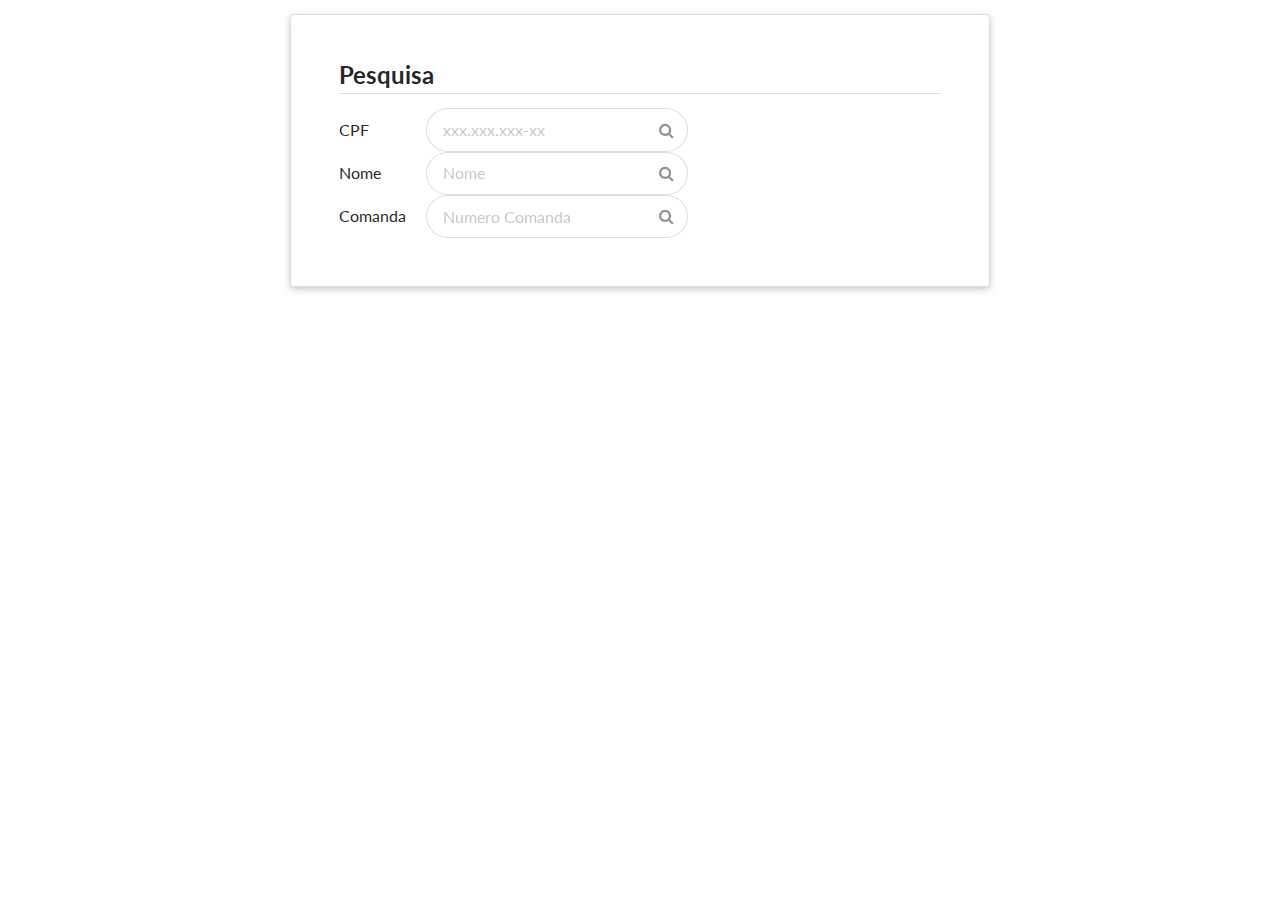
<file: WebContent/pages/index.html>
<!DOCTYPE html>
<html>
<head>
  <meta charset="utf-8"/>
  <meta name="viewport" content="width=device-width, initial-scale=1.0">
  <title>Pesquisa</title>
  <link rel="icon" href="img/icons/favicon.ico" type="image/x-icon">
  <link rel="stylesheet" type="text/css" href="lib/semantic/dist/semantic.min.css">
  <link rel="stylesheet" type="text/css" href="css/style.css">

<script src="lib/semantic/examples/assets/library/jquery.min.js"></script>
<script src="lib/semantic/dist/semantic.min.js"></script>

  <script type="text/javascript">


  $( document ).ready(function() {

    $('.ui.dropdown').dropdown();
    $('.ui.checkbox').checkbox();

    var content = [{
          title: 'Rodrigo Santiago Silva',
          description: 'Cliente',
        },{
          title: 'Outro Usuário Qualquer',
          description: 'Cliente',
        }];
    $('.ui.search')
      .search({
        source : content,
        searchFields   : [
          'title'
        ],
        searchFullText: false
      });
});


  </script>
</head>
<body>
<header>

</header>

  <div class="ui raised very padded text container segment">
    <h2 class="ui dividing header">Pesquisa</h2>
    <div style="display:table">
      <div class="ui search" style="margin-top:20px;display: table-row;">
        <div style="display: table-cell;vertical-align: middle;padding-right:20px;">CPF</div>
        <div class="ui icon input " style="display: table-cell;">
          <input class="prompt" placeholder="xxx.xxx.xxx-xx" type="text">
          <i class="search icon"></i>
        </div>

        <div class="results"></div>
      </div>

    <div class="ui search" style="margin-top:20px;display: table-row;">
        <div style="display: table-cell;vertical-align: middle;padding-right:20px;"><p>Nome</p> </div>
        <div class="ui icon input " style="display: table-cell;">
          <input class="prompt" placeholder="Nome" type="text">
          <i class="search icon"></i>
        </div>
        <div class="results"></div>
      </div>

      <div class="ui search" style="margin-top:20px;display: table-row;">
        <div style="display: table-cell;vertical-align: middle;padding-right:20px;"><p>Comanda</p> </div>
        <div class="ui icon input " style="display: table-cell;">
          <input class="prompt" placeholder="Numero Comanda" type="text">
          <i class="search icon"></i>
        </div>
        <div class="results"></div>
      </div>
    </div>
  </div>
</body>
</html>
</file>
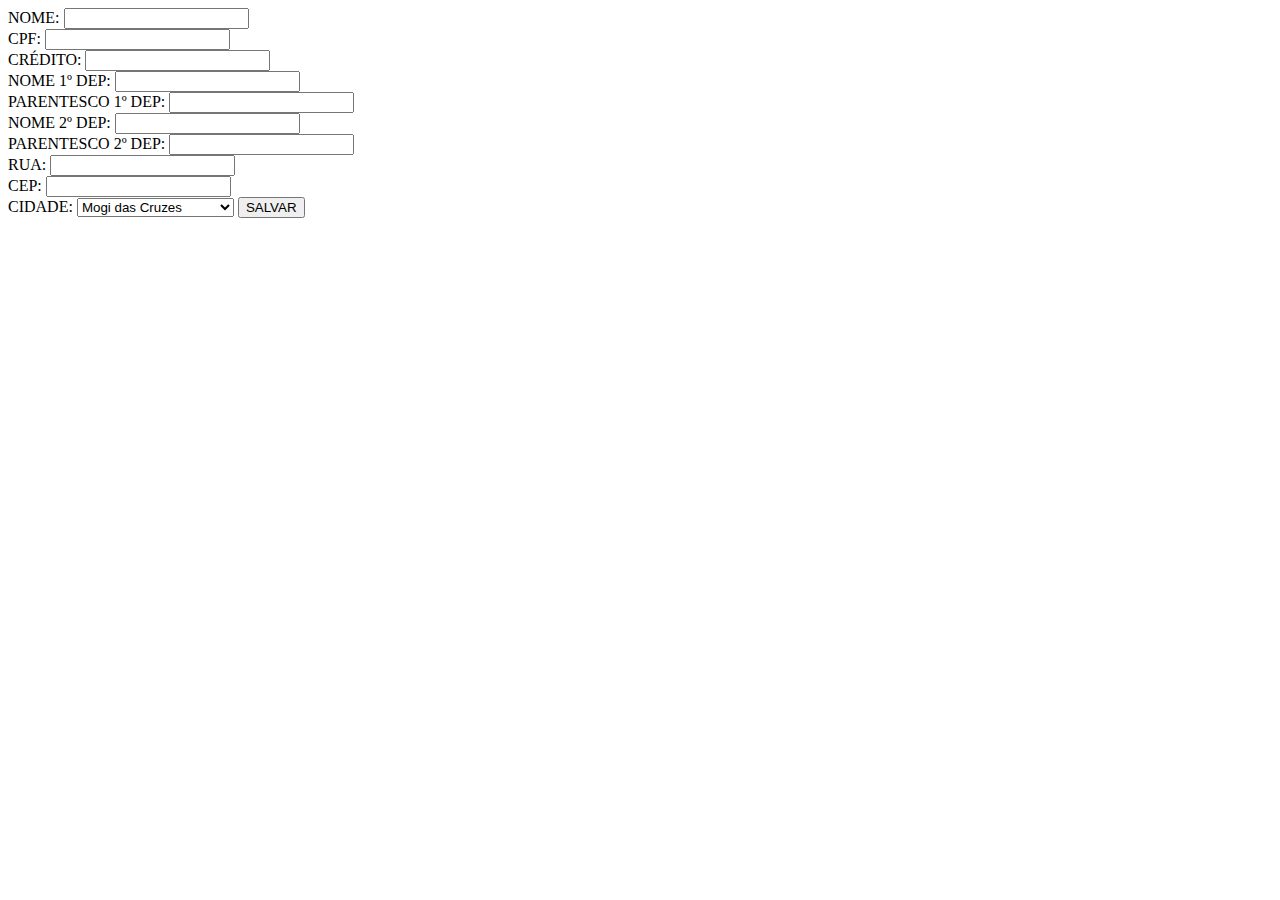
<file: WebContent/pages/FrmCliente.html>
<!DOCTYPE html>
<html>
<head>
<meta charset="ISO-8859-1">
<title>::: CADASTRO DE CLIENTE :::</title>
</head>
<body>
 <form action="SalvarCliente?entidade=CLIENTE" method="post">
 	<label for="txtNome">NOME:</label>
 	<input type="text" id="txtNome" name="txtNome"/>
 	<br>
 	
 	<label for="txtCpf">CPF:</label>
 	<input type="text" id="txtCpf" name="txtCpf"/>
 	<br>
 	
 	<label for="txtCredito">CR�DITO:</label>
 	<input type="text" id="txtCredito" name="txtCredito"/>
 	<br>
 	
 	<label for="txtDep1">NOME 1� DEP:</label>
 	<input type="text" id="txtDep1" name="txtDep1"/>
 	<br>
 	
 	<label for="txtPar1">PARENTESCO 1� DEP:</label>
 	<input type="text" id="txtPar1" name="txtPar1"/>
 	<br>
 	
 	<label for="txtDep2">NOME 2� DEP:</label>
 	<input type="text" id="txtDep2" name="txtDep2"/>
 	<br>
 	
 	<label for="txtPar2">PARENTESCO 2� DEP:</label>
 	<input type="text" id="txtPar2" name="txtPar2"/>
 	<br>
 	
 	<label for="txtRua">RUA:</label>
 	<input type="text" id="txtRua" name="txtRua"/>
 	<br>
 	
 	<label for="txtCep">CEP:</label>
 	<input type="text" id="txtCep" name="txtCep"/>
 	<br>
 	<label for="cbCidade">CIDADE:</label>
 	<select id="cbCidade" name="cbCidade">
 		<option value="Mogi das Cruzes">Mogi das Cruzes</option>
 		<option value="S�o Jos� dos Campos">S�o Jos� dos Campos</option>
 		<option value="S�o Paulo">S�o Paulo</option>
 		<option value="Rio de Janeiro">Rio de Janeiro</option>
 	</select>
 	
 	<input type="submit" id="btOperacao" name="btOperacao" value="SALVAR">
 	
 </form>
</body>
</html>
</file>
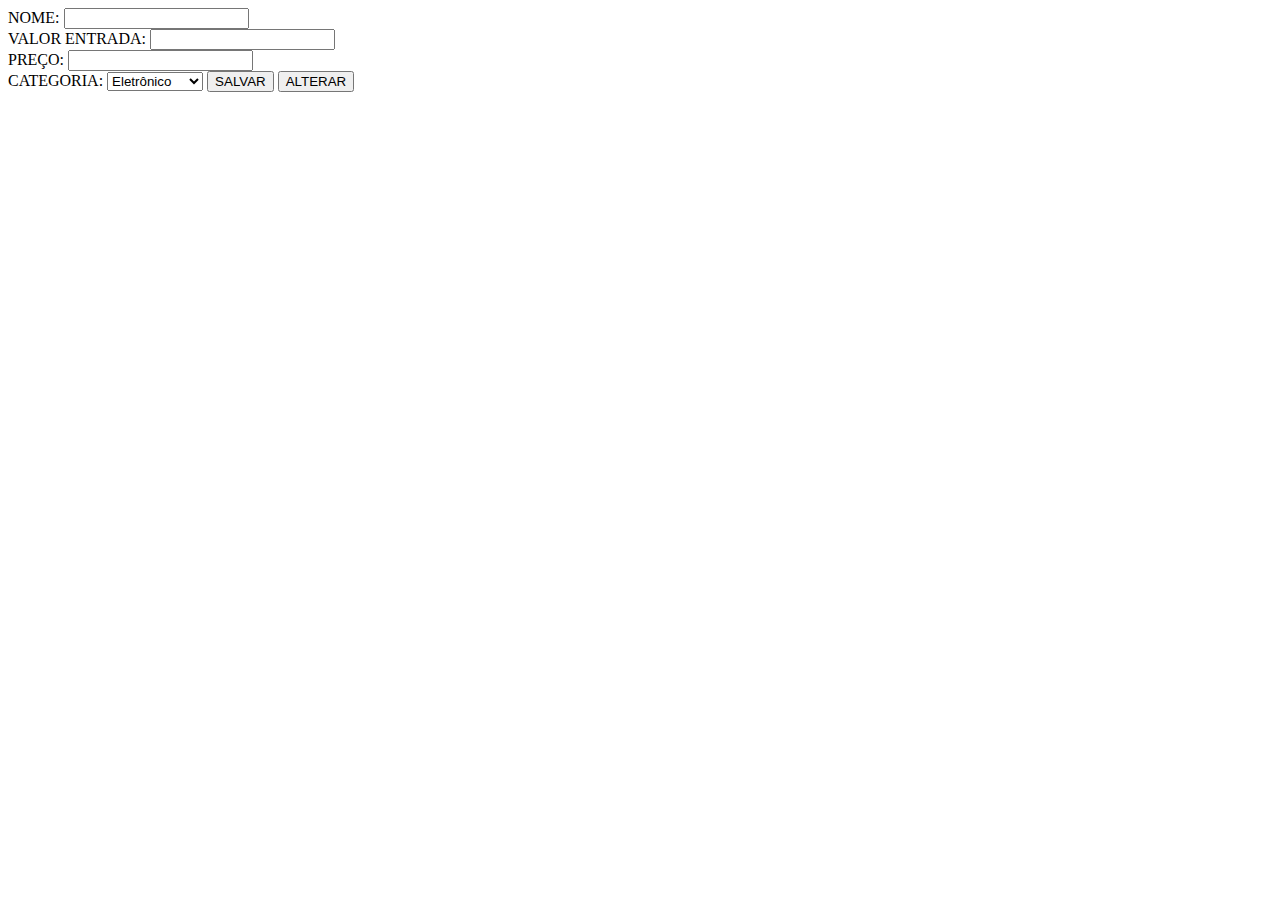
<file: WebContent/pages/FrmProduto.html>
<!DOCTYPE html>
<html>
<head>
<meta charset="ISO-8859-1">
<title>::: CADASTRO DE PRODUTO :::</title>
</head>
<body>
 <form action="SalvarProduto" method="post">
 	<label for="txtNome">NOME:</label>
 	<input type="text" id="txtNome" name="txtNome"/>
 	<br>
 	
 	<label for="txtValorEntrada">VALOR ENTRADA:</label>
 	<input type="text" id="txtValorEntrada" name="txtValorEntrada"/>
 	<br>
 	
 	<label for="txtPreco">PRE�O:</label>
 	<input type="text" id="txtPreco" name="txtPreco"/>
 	<br>
 	
 	
 	<label for="cbCategoria">CATEGORIA:</label>
 	<select id="cbCategoria" name="cbCategoria">
 		<option value="Eletronico">Eletr�nico</option>
 		<option value="Alimentacao">Alimenta��o</option>
 		<option value="Papelaria">Papelaria</option>
 		
 	</select>
 	
 	<input type="submit" id="btOperacao" name="btOperacao" value="SALVAR"> 	
 	<input type="submit" id="btOperacao" name="btOperacao" value="ALTERAR">
 	
 </form>
</body>
</html>
</file>
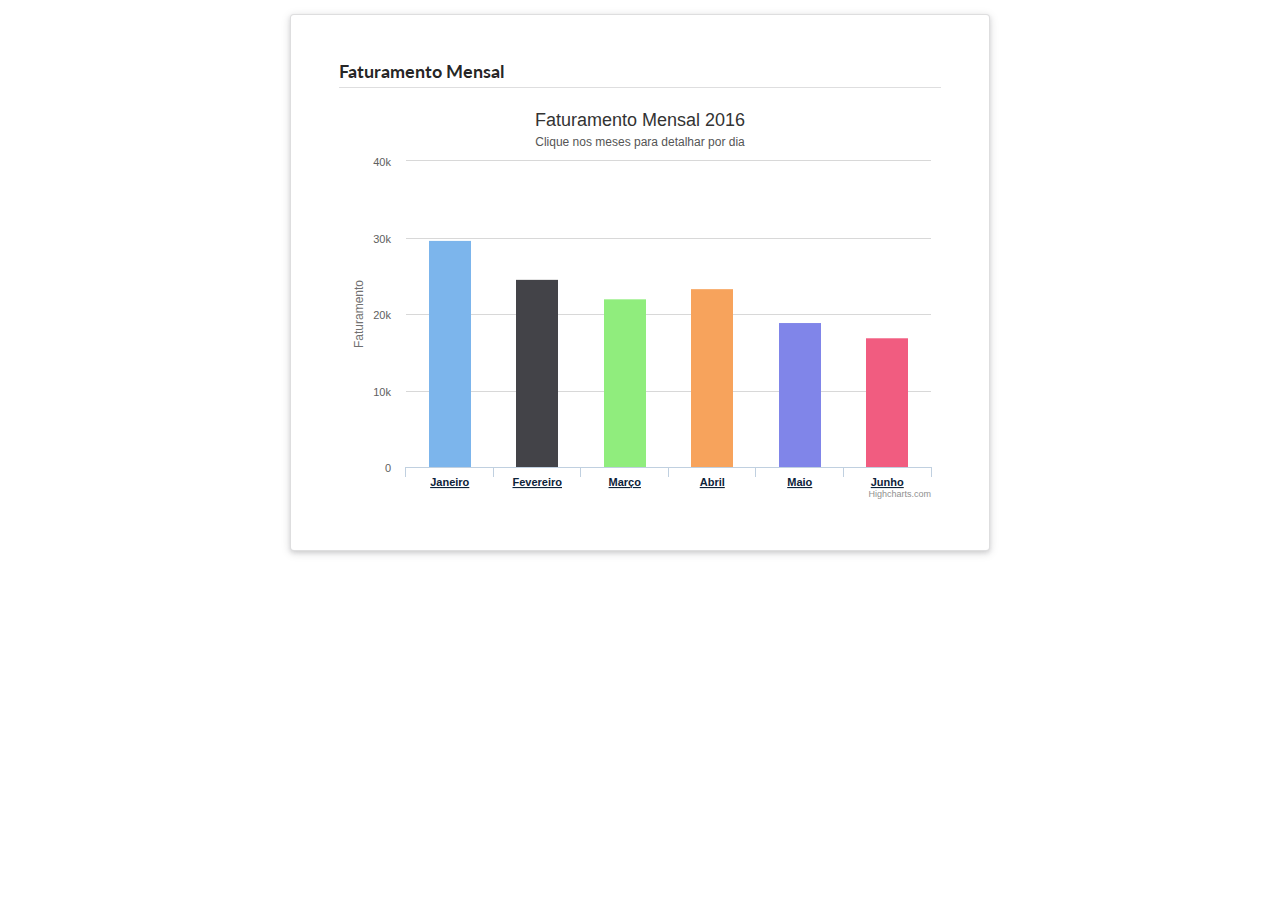
<file: WebContent/pages/grafico.html>
<!DOCTYPE html>
<html>
  <head>
    <meta charset="utf-8"/>
    <meta name="viewport" content="width=device-width, initial-scale=1.0">
    <title>Cliente</title>
    <link rel="icon" href="img/icons/favicon.ico" type="image/x-icon">
    <link rel="stylesheet" type="text/css" href="lib/semantic/dist/semantic.min.css">
    <link rel="stylesheet" type="text/css" href="css/style.css">

    <script src="lib/semantic/examples/assets/library/jquery.min.js"></script>
    <script src="lib/semantic/dist/semantic.min.js"></script>

    <script src="js/highcharts.js"></script>
    <script src="js/data.js"></script>
    <script src="js/drilldown.js"></script>

    <script type="text/javascript">


    $( document ).ready(function() {

      $(function () {
    // Create the chart
    $('#container').highcharts({
        chart: {
            type: 'column'
        },
        title: {
            text: 'Faturamento Mensal 2016'
        },
        subtitle: {
            text: 'Clique nos meses para detalhar por dia'
        },
        xAxis: {
            type: 'category'
        },
        yAxis: {
            title: {
                text: 'Faturamento'
            }

        },
        legend: {
            enabled: false
        },
        plotOptions: {
            series: {
                borderWidth: 0,
                dataLabels: {
                    enabled: true,
                    format: 'R$ {point.y:.2f}'
                }
            }
        },

        tooltip: {
            headerFormat: '<span style="font-size:11px">{series.name}</span><br>',
            pointFormat: '<span style="color:{point.color}">{point.name}</span>: R$ <b>{point.y:.2f}</b> de faturamento<br/>'
        },

        series: [{
            name: 'Brands',
            colorByPoint: true,
            data: [{
                name: 'Janeiro',
                y: 35000,
                drilldown: 'Janeiro'
            }, {
                name: 'Fevereiro',
                y: 29000,
                drilldown: 'Fevereiro'
            }, {
                name: 'Março',
                y: 26000,
                drilldown: 'Março'
            }, {
                name: 'Abril',
                y: 27560,
                drilldown: 'Abril'
            }, {
                name: 'Maio',
                y: 22300,
                drilldown: 'Maio'
            }, {
                name: 'Junho',
                y: 20000,
                drilldown: 'Junho'
            }]
        }],
        drilldown: {
            series: [{
                name: 'Janeiro',
                id: 'Janeiro',
                data: [{name:'Semana um',
                        y:10000,
                        drilldown:'Janeiro_um'}
                    ,
                    [
                        'Semana dois',
                        10000
                    ],
                    [
                        'Semana tres',
                        6000
                    ],
                    [
                        'Semana quatro',
                        6000
                    ]
                ]
            }, {
                name: 'Fevereiro',
                id: 'Fevereiro',
                data: [
                    [
                        'Semana um',
                        2.76
                    ],
                    [
                        'Semana dois',
                        2.32
                    ],
                    [
                        'Semana tres',
                        2.31
                    ],
                    [
                        'Semana quatro',
                        1.27
                    ]
                ]
            }, {
                name: 'Março',
                id: 'Março',
                data: [
                    [
                        'Semana um',
                        2.76
                    ],
                    [
                        'Semana dois',
                        2.32
                    ],
                    [
                        'Semana tres',
                        2.31
                    ],
                    [
                        'Semana quatro',
                        1.27
                    ]
                ]
            }, {
                name: 'Abril',
                id: 'Abril',
                data: [
                    [
                        'Semana um',
                        2.76
                    ],
                    [
                        'Semana dois',
                        2.32
                    ],
                    [
                        'Semana tres',
                        2.31
                    ],
                    [
                        'Semana quatro',
                        1.27
                    ]
                ]
            }, {
                name: 'Maio',
                id: 'Maio',
                data: [
                    [
                        'Semana um',
                        2.76
                    ],
                    [
                        'Semana dois',
                        2.32
                    ],
                    [
                        'Semana tres',
                        2.31
                    ],
                    [
                        'Semana quatro',
                        1.27
                    ]
                ]
            }, {
                name: 'Junho',
                id: 'Junho',
                data: [
                    [
                        'Semana um',
                        2.76
                    ],
                    [
                        'Semana dois',
                        2.32
                    ],
                    [
                        'Semana tres',
                        2.31
                    ],
                    [
                        'Semana quatro',
                        1.27
                    ]
                ]
            },{
                name: 'Janeiro Semana Um',
                id: 'Janeiro_um',
                data: [
                    [
                        '1',
                        3000
                    ],
                    [
                        '2',
                        3000
                    ],
                    [
                        '3',
                        2000
                    ],
                    [
                        '4',
                        3000
                    ],
                    [
                        '5',
                        2000
                    ],
                    [
                        '6',
                        4000
                    ],
                    [
                        '7',
                        3000
                    ]
                ]
            }]
        }
    });
});


  });


    </script>
  </head>
  <body>
  <header>

  </header>
    <div class="ui raised very padded text container segment">
      <h3 class="ui dividing header">Faturamento Mensal</h3>
      <div id="container" style="min-width: 310px; height: 400px; margin: 0 auto"></div>
    </div>
  </body>
</html>
</file>
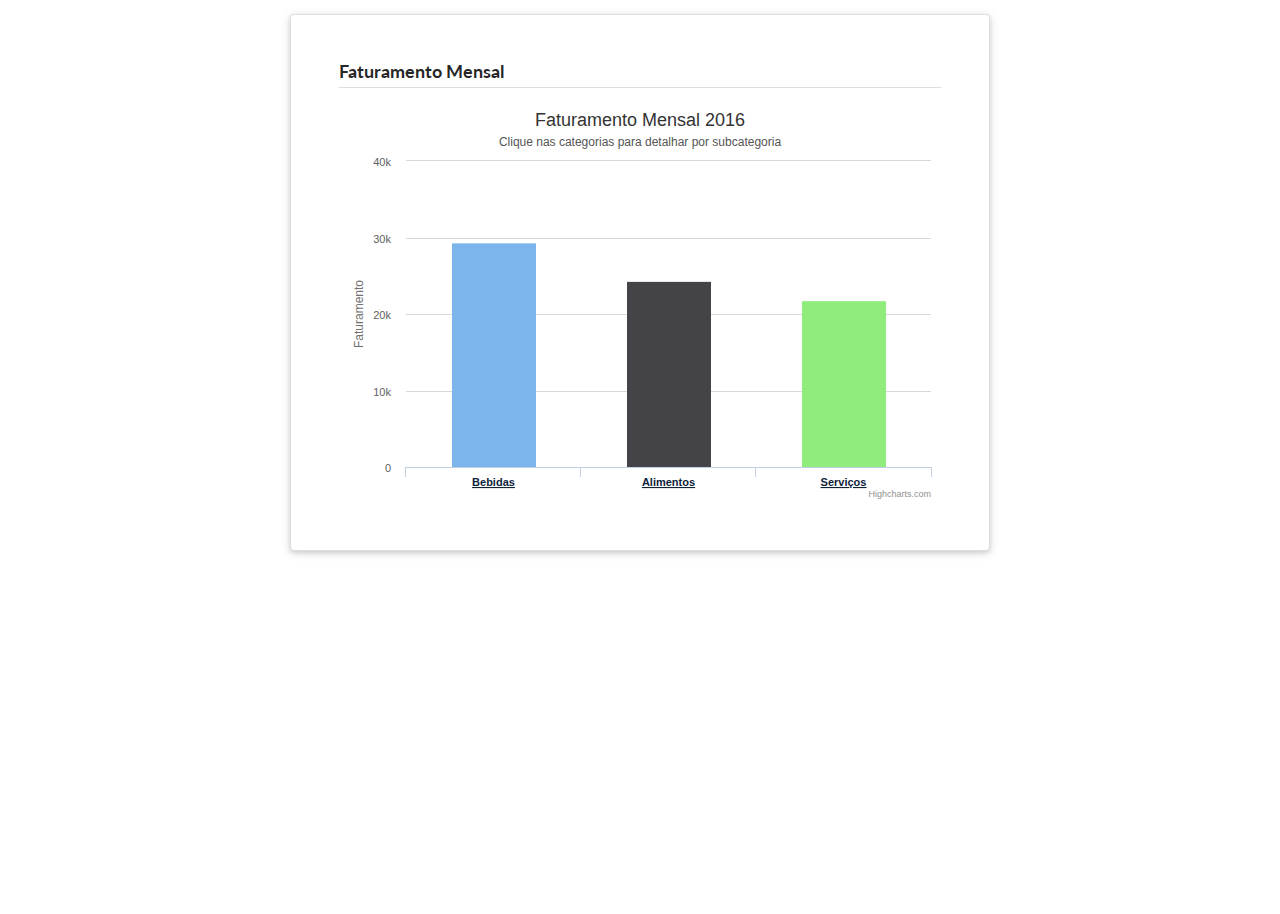
<file: WebContent/pages/graficoFaturamentoCategoria.html>
<!DOCTYPE html>
<html>
  <head>
    <meta charset="utf-8"/>
    <meta name="viewport" content="width=device-width, initial-scale=1.0">
    <title>Cliente</title>
    <link rel="icon" href="img/icons/favicon.ico" type="image/x-icon">
    <link rel="stylesheet" type="text/css" href="lib/semantic/dist/semantic.min.css">
    <link rel="stylesheet" type="text/css" href="css/style.css">

    <script src="lib/semantic/examples/assets/library/jquery.min.js"></script>
    <script src="lib/semantic/dist/semantic.min.js"></script>

    <script src="js/highcharts.js"></script>
    <script src="js/data.js"></script>
    <script src="js/drilldown.js"></script>

    <script type="text/javascript">


    $( document ).ready(function() {

      $(function () {
    // Create the chart
    $('#container').highcharts({
        chart: {
            type: 'column'
        },
        title: {
            text: 'Faturamento Mensal 2016'
        },
        subtitle: {
            text: 'Clique nas categorias para detalhar por subcategoria'
        },
        xAxis: {
            type: 'category'
        },
        yAxis: {
            title: {
                text: 'Faturamento'
            }

        },
        legend: {
            enabled: false
        },
        plotOptions: {
            series: {
                borderWidth: 0,
                dataLabels: {
                    enabled: true,
                    format: 'R$ {point.y:.2f}'
                }
            }
        },

        tooltip: {
            headerFormat: '<span style="font-size:11px">{series.name}</span><br>',
            pointFormat: '<span style="color:{point.color}">{point.name}</span>: R$ <b>{point.y:.2f}</b> de faturamento<br/>'
        },

        series: [{
            name: 'Brands',
            colorByPoint: true,
            data: [{
                name: 'Bebidas',
                y: 35000,
                drilldown: 'Bebidas'
            }, {
                name: 'Alimentos',
                y: 29000,
                drilldown: 'Alimentos'
            }, {
                name: 'Serviços',
                y: 26000,
                drilldown: 'Serviços'
            }]
        }],
        drilldown: {
            series: [{
                name: 'Bebidas',
                id: 'Bebidas',
                data: [{name:'Cerveja',
                        y:10000,
                        drilldown:'bebidasSub'}
                    ,
                    [
                        'Tequila',
                        10000
                    ],
                    [
                        'Whisky',
                        6000
                    ],
                    [
                        'Vodka',
                        6000
                    ]
                ]
            }, {
                name: 'Alimentos',
                id: 'Alimentos',
                data: [
                    [
                        'Porção fritas',
                        29
                    ],
                    [
                        'X Bacon',
                        30
                    ],
                    [
                        'Porção Calabresa',
                        15
                    ],
                    [
                        'Arroz e feijão com farofa',
                        125
                    ]
                ]
            }, {
                name: 'Serviços',
                id: 'Serviços',
                data: [
                    [
                        'Massagem',
                        200
                    ],
                    [
                        'Chapelaria',
                        150
                    ],
                    [
                        'Arco e flecha',
                        253.2
                    ],
                    [
                        'Estacionamento',
                        120.8
                    ]
                ]
            }, {
                name: 'Janeiro Semana Um',
                id: 'bebidasSub',
                data: [
                    [
                        'Skol lata 269ml',
                        3000
                    ],
                    [
                        'Brahma lata 269ml',
                        3000
                    ],
                    [
                        'Heineken 470ml',
                        2000
                    ],
                    [
                        'budweiser 370ml',
                        3000
                    ],
                    [
                        'heineken garrafa 600ml',
                        2000
                    ],
                    [
                        'budweiser garrafa 1l',
                        4000
                    ],
                    [
                        'stella artois garrafa 990ml',
                        3000
                    ]
                ]
            }]
        }
    });
});


  });


    </script>
  </head>
  <body>
  <header>

  </header>
    <div class="ui raised very padded text container segment">
      <h3 class="ui dividing header">Faturamento Mensal</h3>
      <div id="container" style="min-width: 310px; height: 400px; margin: 0 auto"></div>
    </div>
  </body>
</html>
</file>
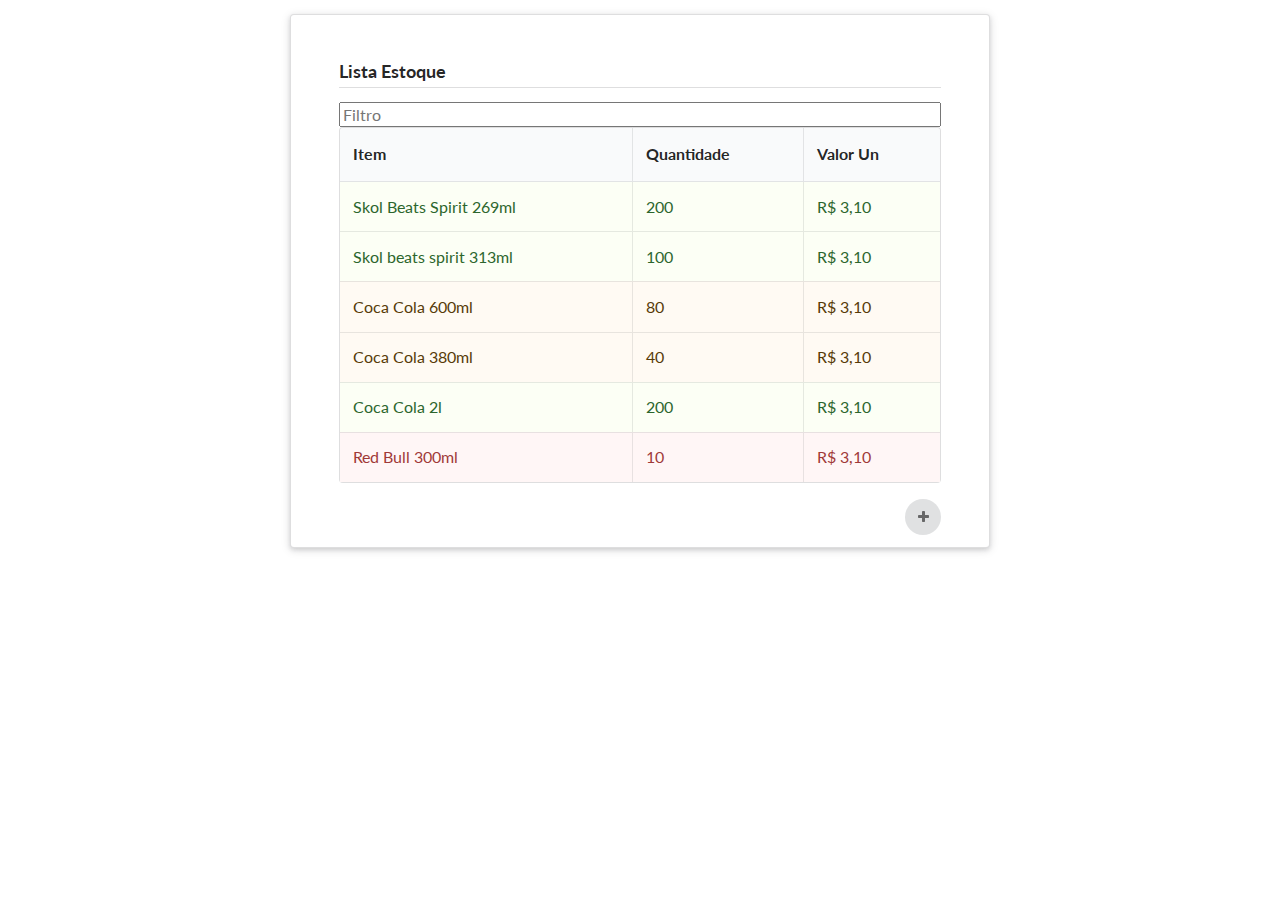
<file: WebContent/pages/listaEstoque.html>
<!DOCTYPE html>
<html>
<head>
  <meta charset="utf-8"/>
  <meta name="viewport" content="width=device-width, initial-scale=1.0">
  <title>Lista Estoque</title>
  <link rel="icon" href="img/icons/favicon.ico" type="image/x-icon">
  <link rel="stylesheet" type="text/css" href="lib/semantic/dist/semantic.min.css">
  <link rel="stylesheet" type="text/css" href="css/style.css">

  <script src="lib/semantic/examples/assets/library/jquery.min.js"></script>
  <script src="lib/semantic/dist/semantic.min.js"></script>
  <script src="js/list.js"></script>


  <script type="text/javascript">


  $( document ).ready(function() {

    $('.ui.dropdown').dropdown();
    $('.ui.checkbox').checkbox();

    var content = [{
          title: 'Horse',
          description: 'An Animal',
        },{
          title: 'Cow',
          description: 'Another Animal',
        }];
    $('.ui.search')
      .search({
        source : content,
        searchFields   : [
          'title'
        ],
        searchFullText: false
      });

      var options = {
        valueNames: [ 'name']
      };

      var userList = new List('users', options);

      $('.basic.modal').modal('setting', 'closable', false).modal('show');
      $('.ui.modal').modal();
  });




  </script>
</head>
<body>
<header>

</header>

  <div class="ui raised very padded text container segment">
    <h3 class="ui dividing header">Lista Estoque</h3>
    <div id="users">
      <div class="one field">
        <div class="field">
          <input class="search" style="width:100%;float:left;" placeholder="Filtro" />
        </div>
      </div>


      <table class="ui selectable celled table">
        <thead>
          <tr>
            <th class="sort" data-sort="name">Item</th>
            <th>Quantidade</th>
            <th>Valor Un</th>
          </tr>
        </thead>
        <tbody class="list">
          <tr class="positive">
            <td class="name">Skol Beats Spirit 269ml</td>
            <td>200</td>
            <td>R$ 3,10</td>
          </tr>
          <tr class="positive">
            <td class="name">Skol beats spirit 313ml</td>
            <td>100</td>
            <td>R$ 3,10</td>
          </tr>
          <tr class="warning">
            <td class="name">Coca Cola 600ml</td>
            <td>80</td>
            <td>R$ 3,10</td>
          </tr>
          <tr class="warning">
            <td class="name">Coca Cola 380ml</td>
            <td>40</td>
            <td>R$ 3,10</td>
          </tr>
          <tr class="positive">
            <td class="name">Coca Cola 2l</td>
            <td>200</td>
            <td>R$ 3,10</td>
          </tr>
          <tr class="negative">
            <td class="name">Red Bull 300ml</td>
            <td>10</td>
            <td>R$ 3,10</td>
          </tr>
        </tbody>
      </table>
      <button class="ui circular add icon button right floated" onclick="window.location.href = 'cadastroEstoque.html';">
        <i class="add icon"></i>
      </button>
    </div>
  </div>

</body>
</html>
</file>
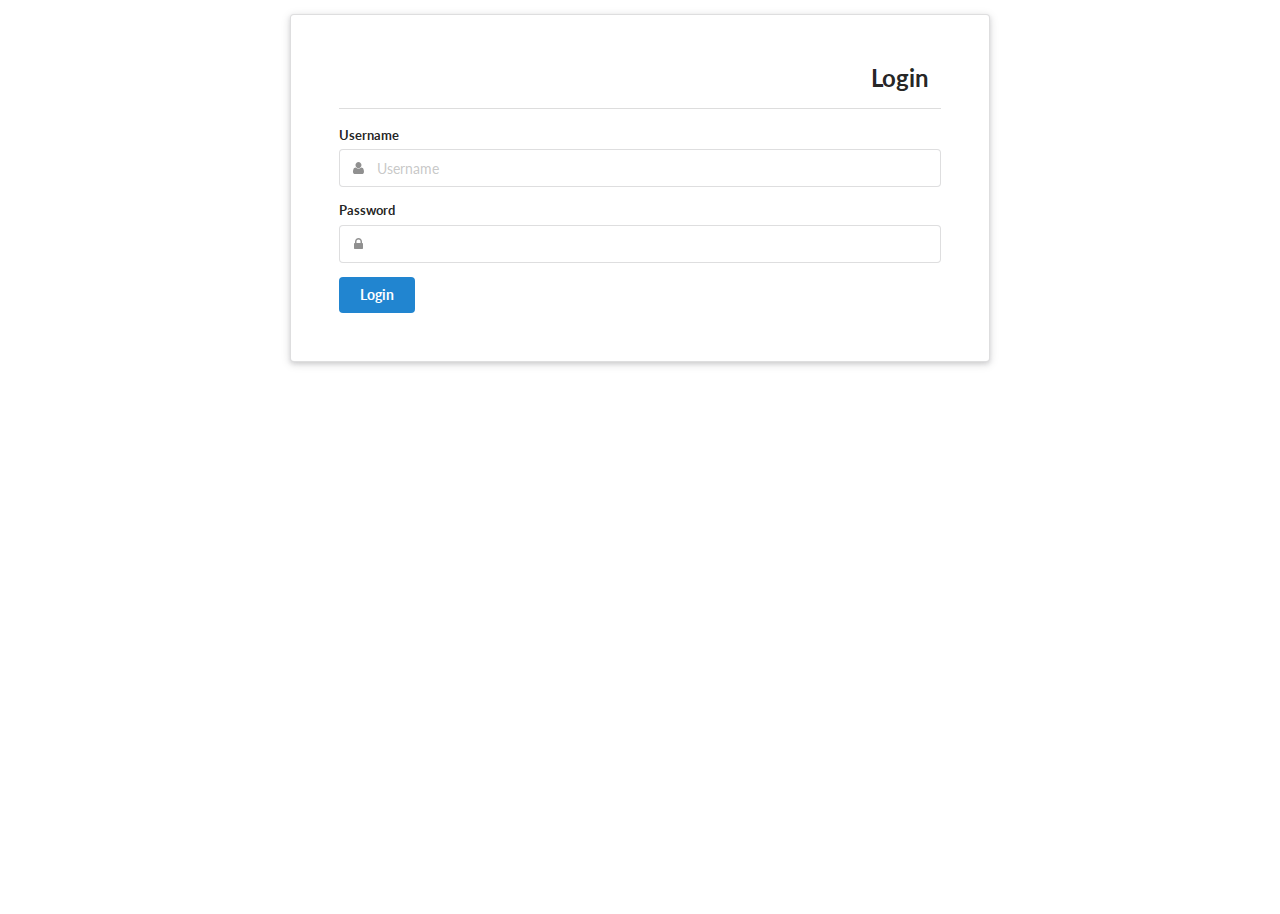
<file: WebContent/pages/login.html>
<!DOCTYPE html>
<html>
  <head>
    <meta charset="utf-8"/>
    <meta name="viewport" content="width=device-width, initial-scale=1.0">
    <title>Login</title>
    <link rel="icon" href="img/icons/favicon.ico" type="image/x-icon">
    <link rel="stylesheet" type="text/css" href="lib/semantic/dist/semantic.min.css">
    <link rel="stylesheet" type="text/css" href="css/style.css">

  <script src="lib/semantic/examples/assets/library/jquery.min.js"></script>
  <script src="lib/semantic/dist/semantic.min.js"></script>

    <script type="text/javascript">


    $( document ).ready(function() {


  });


    </script>
  </head>
  <body>
  <header>

  </header>
  <div class="ui raised very padded text container segment">


    <h2 class="ui right floated header">Login</h2>
    <div class="ui clearing divider"></div>
    <p></p>


    <div class="ui one column middle aligned very relaxed stackable grid">
      <div class="column">
        <div class="ui form">
          <div class="field">
            <label>Username</label>
            <div class="ui left icon input">
              <input placeholder="Username" type="text">
              <i class="user icon"></i>
            </div>
          </div>
          <div class="field">
            <label>Password</label>
            <div class="ui left icon input">
              <input type="password">
              <i class="lock icon"></i>
            </div>
          </div>
        <div class="ui blue submit button">Login</div>
      </div>
    </div>
  </div>
</div>
</body>
</html>
</file>
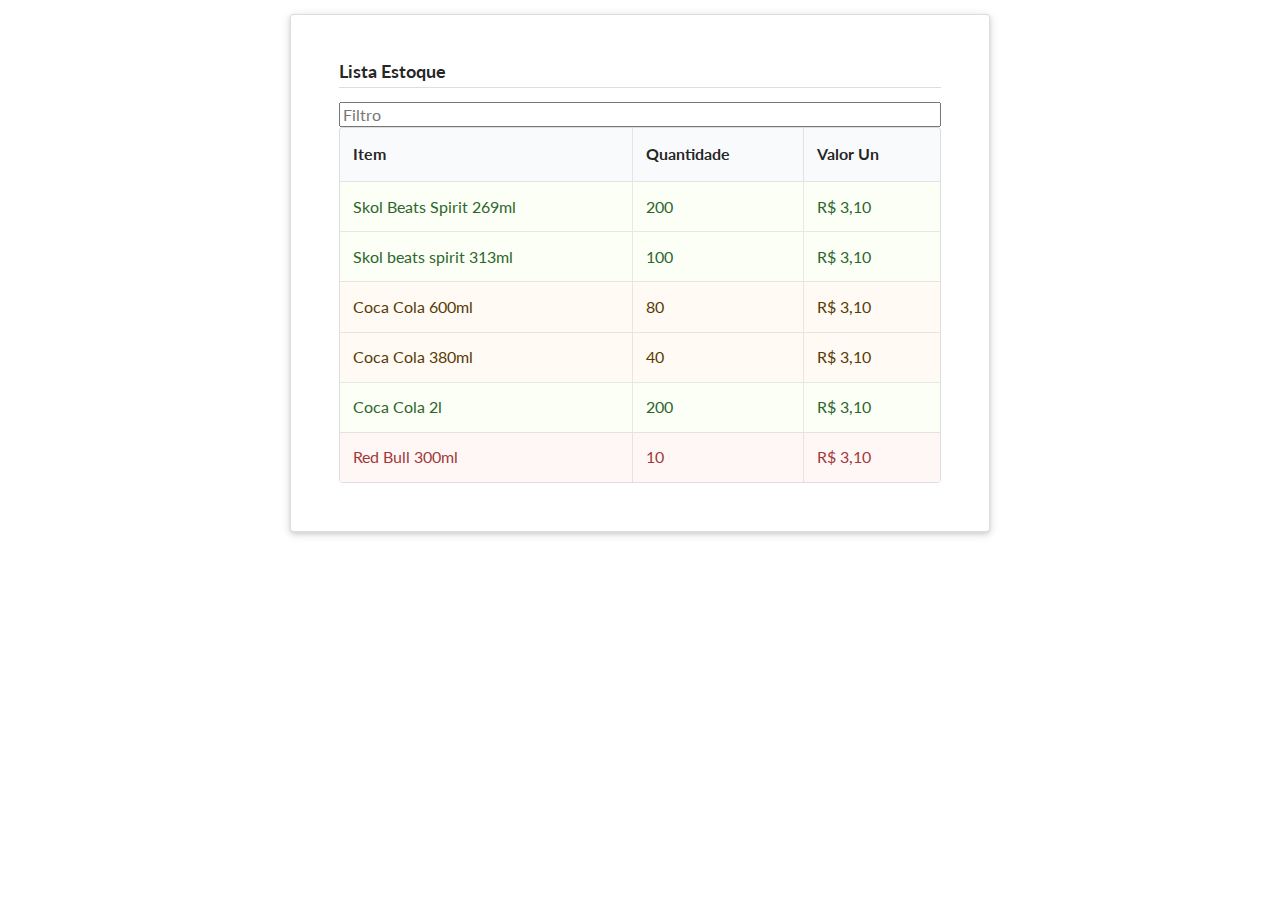
<file: WebContent/pages/teste.html>
<!DOCTYPE html>
<html>
<head>
  <meta charset="utf-8"/>
  <meta name="viewport" content="width=device-width, initial-scale=1.0">
  <title>Cadastro Estoque</title>
  <link rel="icon" href="img/icons/favicon.ico" type="image/x-icon">
  <link rel="stylesheet" type="text/css" href="lib/semantic/dist/semantic.min.css">
  <link rel="stylesheet" type="text/css" href="css/style.css">

  <script src="lib/semantic/examples/assets/library/jquery.min.js"></script>
  <script src="lib/semantic/dist/semantic.min.js"></script>
<script src="http://listjs.com/no-cdn/list.js"></script>


  <script type="text/javascript">


  $( document ).ready(function() {

    $('.ui.dropdown').dropdown();
    $('.ui.checkbox').checkbox();

    var content = [{
          title: 'Horse',
          description: 'An Animal',
        },{
          title: 'Cow',
          description: 'Another Animal',
        }];
    $('.ui.search')
      .search({
        source : content,
        searchFields   : [
          'title'
        ],
        searchFullText: false
      });

      var options = {
        valueNames: [ 'name']
      };

      var userList = new List('users', options);

      $('.basic.modal').modal('setting', 'closable', false).modal('show');
      $('.ui.modal').modal();
  });




  </script>
</head>
<body>
<header>

</header>

  <div class="ui raised very padded text container segment">
    <h3 class="ui dividing header">Lista Estoque</h3>
    <div id="users">
      <div class="one field">
        <div class="field">
          <input class="search" style="width:100%;float:left;" placeholder="Filtro" />
        </div>
      </div>


      <table class="ui selectable celled table">
        <thead>
          <tr>
            <th class="sort" data-sort="name">Item</th>
            <th>Quantidade</th>
            <th>Valor Un</th>
          </tr>
        </thead>
        <tbody class="list">
          <tr class="positive">
            <td class="name">Skol Beats Spirit 269ml</td>
            <td>200</td>
            <td>R$ 3,10</td>
          </tr>
          <tr class="positive">
            <td class="name">Skol beats spirit 313ml</td>
            <td>100</td>
            <td>R$ 3,10</td>
          </tr>
          <tr class="warning">
            <td class="name">Coca Cola 600ml</td>
            <td>80</td>
            <td>R$ 3,10</td>
          </tr>
          <tr class="warning">
            <td class="name">Coca Cola 380ml</td>
            <td>40</td>
            <td>R$ 3,10</td>
          </tr>
          <tr class="positive">
            <td class="name">Coca Cola 2l</td>
            <td>200</td>
            <td>R$ 3,10</td>
          </tr>
          <tr class="negative">
            <td class="name">Red Bull 300ml</td>
            <td>10</td>
            <td>R$ 3,10</td>
          </tr>
        </tbody>
      </table>
    </div>
  </div>

</body>
</html>
</file>
<file: WebContent/pages/css/style.css>
.divTotal{
    width: 100%;
    display: table;
  }
  .divRight{
    padding-left: 15px;
    width: 49%;
    float: left;
  }
  .divLeft{
    padding-right: 15px;
    width: 49%;
    float: left;
  }

.imagewrap {display:inline-block;position:relative;}
.button2 {
    position:absolute;
    bottom:0;
    right:0;
  }
  @media (max-width: 600px) {
    .divRight{
    padding-top: 20px;
    width: 100%;
  }
  .divLeft{
    padding-top: 20px;
    width: 100%;
  }

  .none{
    display:none;
  }

  body{
    background: #E1E1E1;
  }
    .head-container {
      position: fixed;
      z-index: 20;
      top: 0;
      left: 0;
      width: 100%;
  }

  .head-container .head-content {
      border-top: 1px solid #DDD;
      height: 50px;
      background: #1688c2;
      box-shadow: 0 1px 5px rgba(0,0,0,0.4);
  }

  .height-100 {
      height: 100%;
  }
  .table, .table-row {
      display: table;
      margin-bottom: 0;
  }
  .table {
      width: 100%;
      margin-bottom: 20px;
  }

  .table .table-cell, .table-row .table-cell {
      display: table-cell;
  }
  .lv-btn {
      cursor: pointer;
  }
  .height-100 {
      height: 100%;
  }
  td.vertical-middle, .vertical-middle {
      vertical-align: middle;
  }
  
  .table .table-cell, .table-row .table-cell {
      display: table-cell;
  }
  .dash-title {
      font-size: 22px;
  }
  .white {
      color: white;
  }
  .width-100 {
      width: 100%;
  }
  .height-100 {
      height: 100%;
  }
  td.vertical-middle, .vertical-middle {
      vertical-align: middle;
  }
  
  .head-container .head-content .contrast-list {
      width: 64px;
      height: 100%;
      float: left;
      padding: 11px;
      background-size: 50%;
  }
  
  
  .table .table-cell, .table-row .table-cell {
      display: table-cell;
  }
  td.vertical-middle, .vertical-middle {
      vertical-align: middle;
  }
</file>
